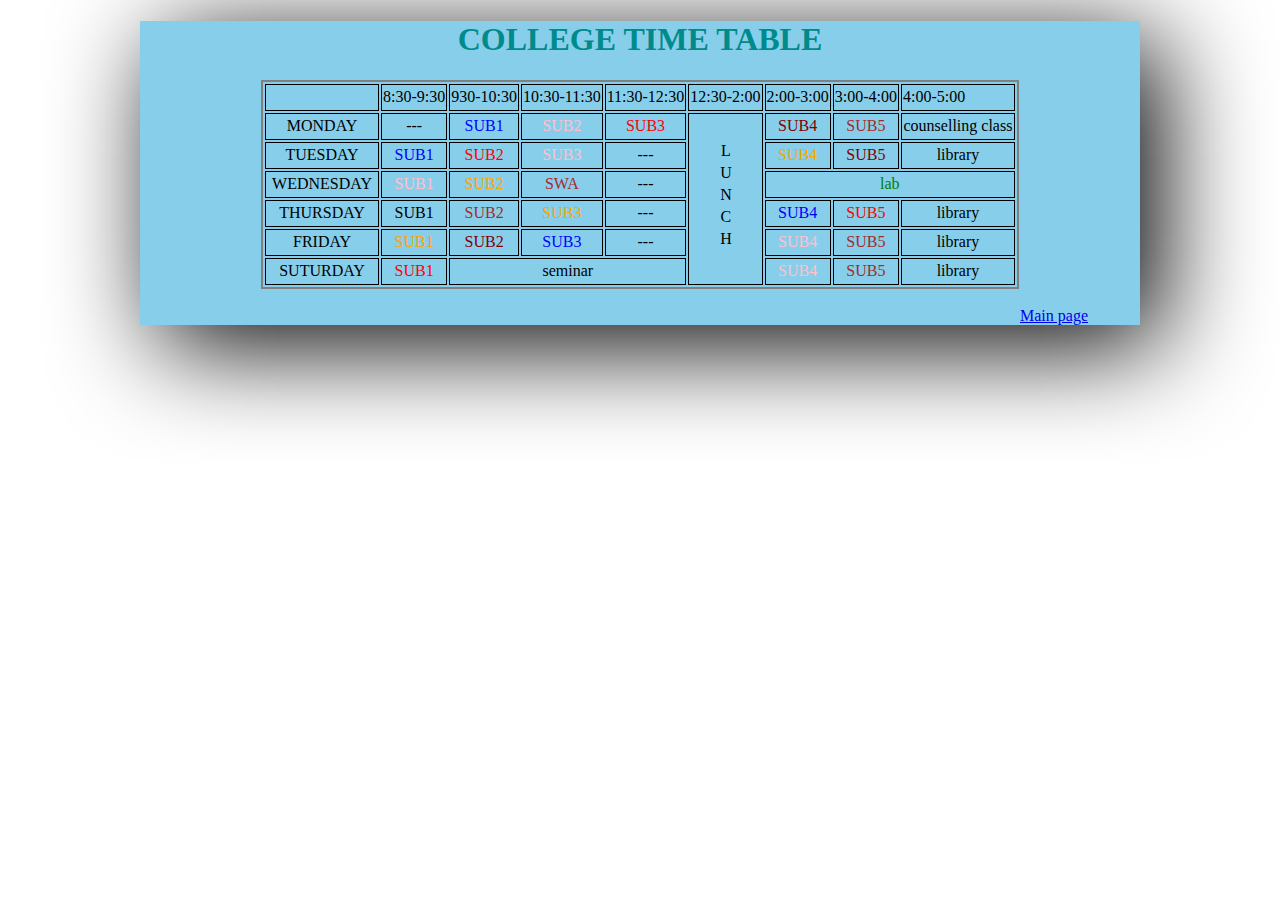
<file: collegetable.html>
<!DOCTYPE html>
<html lang="en">
  <head>
    <meta charset="UTF-8" />
    <meta name="viewport" content="width=device-width, initial-scale=1.0" />
    <title>College table</title>
    <link rel="stylesheet" href="style-2.css" />
  </head>
  <body>
    <h1>COLLEGE TIME TABLE</h1>

    <table>
      <tr>
        <td class="wider">&nbsp;</td>
        <td>8:30-9:30</td>
        <td>930-10:30</td>
        <td>10:30-11:30</td>
        <td>11:30-12:30</td>
        <td>12:30-2:00</td>
        <td>2:00-3:00</td>
        <td>3:00-4:00</td>
        <td class="wider">4:00-5:00</td>
      </tr>

      <tr id="center">
        <td class="wider">MONDAY</td>
        <td>---</td>
        <td><span class="blue">SUB1</span></td>
        <td><span class="pink">SUB2</span></td>
        <td><span class="red">SUB3</span></td>
        <td rowspan="6"><span class="lunch">LUNCH</span></td>
        <td><span class="brown">SUB4</span></td>
        <td><span class="light-brown">SUB5</span></td>
        <td>counselling class</td>
      </tr>

      <tr id="center">
        <td>TUESDAY</td>
        <td><span class="blue">SUB1</span></td>
        <td><span class="red">SUB2</span></td>
        <td><span class="pink">SUB3</span></td>
        <td>---</td>
        <td><span class="yellow">SUB4</span></td>
        <td><span class="brown">SUB5</span></td>
        <td>library</td>
      </tr>

      <tr id="center">
        <td>WEDNESDAY</td>
        <td><span class="pink">SUB1</span></td>
        <td><span class="yellow">SUB2</span></td>
        <td><span class="light-brown">SWA</span></td>
        <td>---</td>
        <td colspan="3" class="green">lab</td>
      </tr>

      <tr id="center">
        <td>THURSDAY</td>
        <td><span>SUB1</span></td>
        <td><span class="light-brown">SUB2</span></td>
        <td><span class="yellow">SUB3</span></td>
        <td>---</td>
        <td><span class="blue">SUB4</span></td>
        <td><span class="red">SUB5</span></td>
        <td>library</td>
      </tr>

      <tr id="center">
        <td>FRIDAY</td>
        <td><span class="yellow">SUB1</span></td>
        <td><span class="brown">SUB2</span></td>
        <td><span class="blue">SUB3</span></td>
        <td>---</td>
        <td><span class="pink">SUB4</span></td>
        <td><span class="light-brown">SUB5</span></td>
        <td>library</td>
      </tr>

      <tr id="center">
        <td>SUTURDAY</td>
        <td><span class="red">SUB1</span></td>
        <td colspan="3">seminar</td>
        <td><span class="pink">SUB4</span></td>
        <td><span class="light-brown">SUB5</span></td>
        <td>library</td>
      </tr>
    </table>

    <br />

    <a href="index.html">Main page</a>
  </body>
</html>
</file>
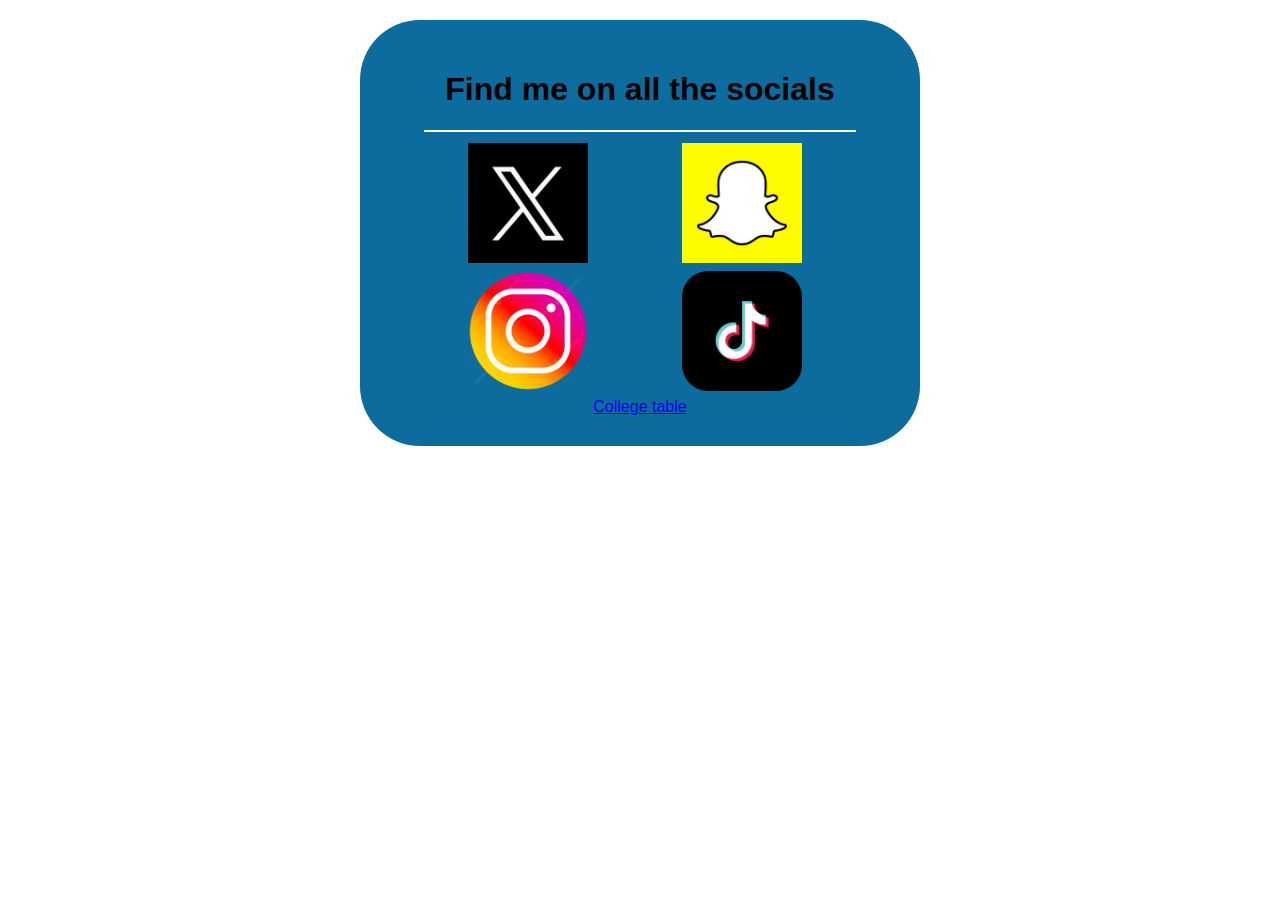
<file: socials-table.html>
<!DOCTYPE html>
<html lang="en">
  <head>
    <meta charset="UTF-8" />
    <meta name="viewport" content="width=device-width, initial-scale=1.0" />
    <title>Social table</title>
    <link rel="stylesheet" href="style-1.css" />
  </head>
  <body>
    <h1>Find me on all the socials</h1>

    <hr />

    <table>
      <tr>
        <td><img src="images/x.png" class="x-img" /></td>
        <td><img src="images/snapchat.jpg" class="snap-img" /></td>
      </tr>

      <tr>
        <td><img src="images/instagram.png" class="inst-img" /></td>
        <td><img src="images/tiktok.png" class="tt-img" /></td>
      </tr>
    </table>

    <a href="collegetable.html" target="_blank">College table</a>
  </body>
</html>
</file>
<file: style-2.css>
h1 {
  color: rgba(0, 139, 139, 1);
  text-align: center;
}

body {
  width: 900px;
  padding-left: 50px;
  padding-right: 50px;
  padding-top: 0.005px;
  margin: 20px auto;
  background: rgba(135, 206, 235, 1);
  box-shadow: 20px 20px 100px 0.005px rgb(0, 0, 0.15);
}

html {
  background: white;
}

td {
  border: 1px solid black;
}

.wider {
  width: 110px;
  border: 1px solid black;
}

#center {
  text-align: center;
  height: 27px;
}

tr {
  height: 27px;
}

table {
  border: 2px solid rgba(128, 128, 128, 1);
  margin: auto;
}

.yellow {
  color: rgba(255, 165, 0, 1);
}

.brown {
  color: rgba(129, 0, 0, 1);
}

.light-brown {
  color: rgba(165, 42, 42, 1);
}

.blue {
  color: rgba(0, 0, 255, 1);
}

.red {
  color: rgba(255, 0, 0, 1);
}

.pink {
  color: rgba(255, 192, 203, 1);
}

.green {
  color: rgba(0, 128, 0, 1);
}

.lunch {
  writing-mode: vertical-lr;
  letter-spacing: 5px;
  text-orientation: upright;
}

a {
  padding-left: 830px;
}
</file>
<file: style-1.css>
body {
  text-align: center;
  width: 480px;
  padding: 30px 40px;
  margin: 20px auto;
  border-radius: 60px;
  background: rgba(12, 108, 157, 1);
  font-family: "Lucida Sans", "Lucida Sans Regular", "Lucida Grande",
    "Lucida Sans Unicode", Geneva, Verdana, sans-serif;
}

html {
  background: white;
}

hr {
  width: 430px;
  border: 1px solid white;
}

.x-img {
  width: 120px;
  padding-left: 65px;
}

.snap-img {
  width: 120px;
  padding-left: 90px;
}

.inst-img {
  width: 120px;
  padding-left: 65px;
}

.tt-img {
  width: 120px;
  padding-left: 90px;
}
</file>
